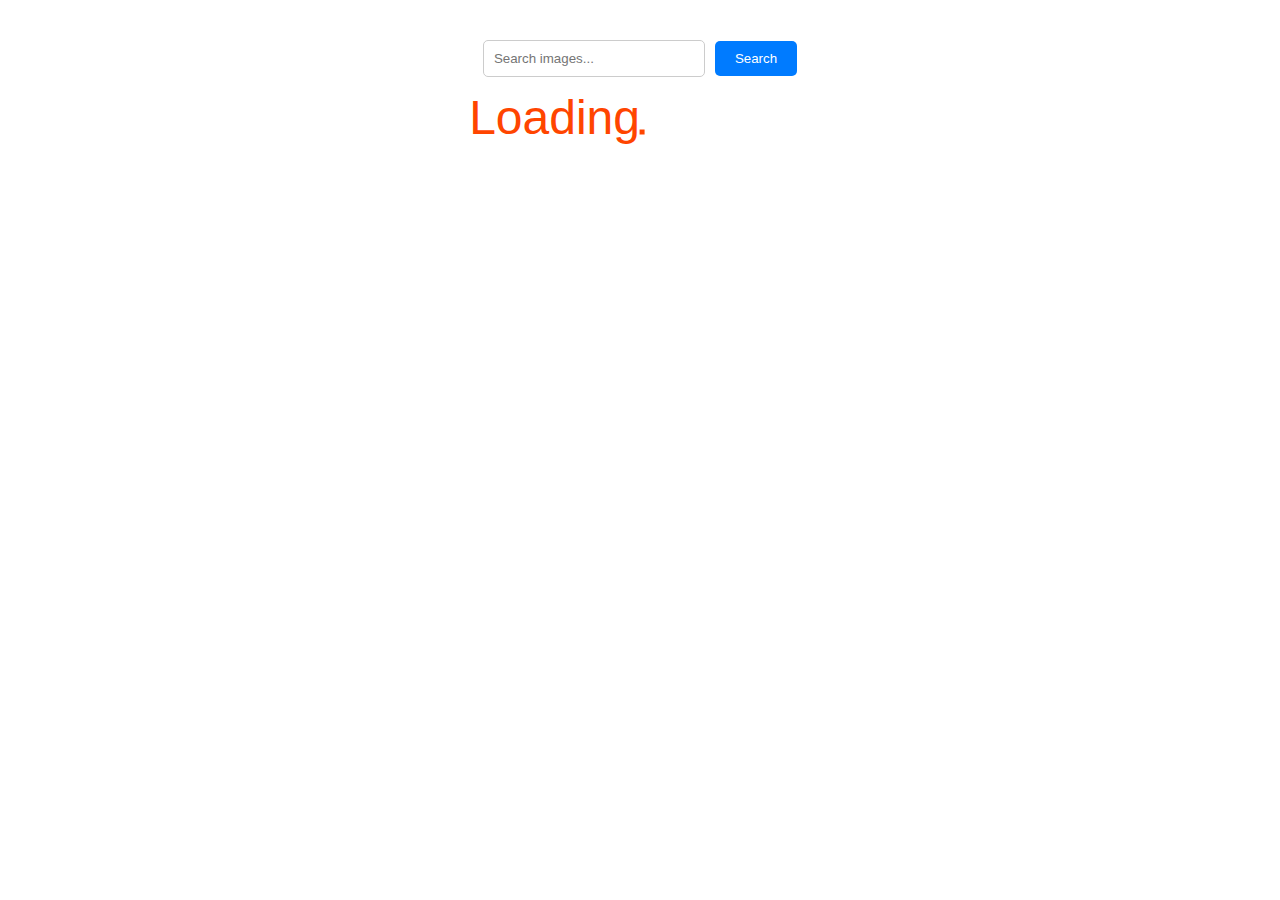
<file: src/index.html>
<!DOCTYPE html>
<html lang="en">
  <head>
    <meta charset="UTF-8" />
    <link rel="icon" type="image/svg+xml" href="/favicon.svg" />
    <meta name="viewport" content="width=device-width, initial-scale=1.0" />
    <title>Vanilla App Template</title>
    <link rel="stylesheet" href="./css/styles.css" />
    <link rel="stylesheet" href="https://cdnjs.cloudflare.com/ajax/libs/font-awesome/6.0.0-beta3/css/all.min.css"> 
  </head>
  <body>

  <section>
    <form class="form">
    <input type="text"  placeholder="Search images..." required/>
<button type="submit" data-start>Search</button>
    </form>
   <div class="loader-div">
<span class="loader" id="loader">Loading</span>
   </div>
   <div class="gallery">
    <ul class="list"></ul>
   </div>
   <div class="div-load-btn"><button type="button" class="load-btn">Load More</button></div>
<div id="toastBox"></div>
  </section>

  <script type="module" src="./js/pixabay-api.js"></script>
  <script type="module" src="./js/render-functions.js"></script>
  <script type="module" src="./main.js"></script>
  </body>
</html>
</file>
<file: src/css/styles.css>
/**
  |============================
  | include css partials with
  | default @import url()
  |============================
*/
@import url('./reset.css');
@import url('./vite-promo.css');
@import url('./header.css');






input[type="text"] {
  padding: 10px;
  border: 1px solid #ccc;
  border-radius: 5px;
  width: 200px;
}

/* Hover state */
input[type="text"]:hover {
  border-color: #666;
}

/* Active (focused) state */
input[type="text"]:focus {
  border-color: #007bff;
  box-shadow: 0 0 5px rgba(0, 123, 255, 0.5);
}

/* Disabled state */
input[type="text"]:disabled {
  background-color: #f0f0f0;
  color: #999;
  cursor: not-allowed;
}

/* Normal state */
button {
  padding: 10px 20px;
  background-color: #007bff;
  color: #fff;
  border: none;
  border-radius: 5px;
  cursor: pointer;
  transition: border-color 250ms cubic-bezier(0.4, 0, 0.2, 1);
  margin-left: 10px;
}

/* Hover state */
button:hover {
  background-color: #6C8CEF;
}

/* Disabled state */
button:disabled {
  background-color: #ccc;
  color: #999;
  cursor: not-allowed;
}

.form{
  display: flex;
  justify-content: center;
  align-items: center;
  margin-bottom: 40px;
  margin-top: 40px;
 
}

.gallery{
  display: flex;
  flex-wrap: wrap;
  gap: 20px;
  margin-bottom: 40px;
}
  
  .list{
      list-style-type: none;
      margin: 0;
      padding: 0;
      width: calc((100% - 20px * 3) / 4);      
      width: 360px;  
      height: 300px;   
      height: 100%;  
      background-color: white;
      box-sizing: border-box;
      margin: 0;
      padding: 0;
      list-style: none;
    
    
  }


  .list-item{
    border: 1px solid #151313;     
    margin-bottom: 20px; 
    border-radius: 5px;
    margin: 0;
    padding: 0;
    list-style: none;   
    width: 360px;  
    height: 300px;  
     }


  .list-image{
      width: 100%;
      max-width: 360px;
      height: auto;
      max-height: 200px;
      min-height: 200px;
         display: block;
      object-fit: cover; 
      
    }

    .image-details{
      display: flex;
      justify-content: space-evenly;
      align-items: center;
      padding: 25px;
      min-height: 40px;
          }

.span{
  font-size: 16px;
  font-weight: bold;
  color: #333;
  text-align: center;
  line-height: 1.5;
  letter-spacing: 1px;
  word-spacing: 2px;
}

.span-link{
  display: flex;
  justify-content: center;
  align-items: center;
}


/* Toast Box */

#toastBox{
  position:fixed;
  bottom: 0px;
  right: 30px;
  display: flex;
  align-items: flex-end;
 flex-direction: column;
 overflow: hidden;
 padding: 20px;
}

.toast{
  position: relative;
  width: 360px;
  height: 62px;
  color: rgb(0, 0, 0);
  font-weight: 500;
  margin: 15px 0;
  box-shadow: 0 0 20px rgba(0, 0, 0, 0.3);
  display: flex;
  align-items: center;
  border-radius: 8px;
  background-color: rgb(244, 207, 247);
}

.toast i{
  margin: 0 20px;
  font-size: 35px;
  color: red;
 
}


.toast::after{
  content: "";
  position: absolute;
  left: 0;
  bottom: 0;
  width: 100%;
  height: 5px;
  background: red;
  animation: anim 3s linear forwards;
}

@keyframes anim{
  100%{
    width: 0;
  }
}


/* Loader */


/* .loader-div{
  position: fixed;
  top: 50%;
  left: 50%;
  transform: translate(-50%, -50%);
} */
.loader-div{
  text-align: center;
}


.loader { 
  color: orangered;
  display: inline-block;  
  position: relative;
  font-size: 48px;
  font-family: Arial, Helvetica, sans-serif;
  box-sizing: border-box;
  transform: translate(-50%, -50%);
}
.loader::after {
  content: '';  
  width: 5px;
  height: 5px;
  background: currentColor;
  position: absolute;
  bottom: 10px;
  right: -5px;
  box-sizing: border-box;
  animation: animloader 1s linear infinite;
}

@keyframes animloader {
  0% {
    box-shadow: 10px 0 rgba(255, 255, 255, 0), 20px 0 rgba(255, 255, 255, 0);
  }
  50% {
    box-shadow: 10px 0 white, 20px 0 rgba(255, 255, 255, 0);
  }
  100% {
    box-shadow: 10px 0 white, 20px 0 white;
  }
}



.div-load-btn{
  display: flex;
  justify-content: center;
  align-items: center;
  margin-bottom: 40px;
}

.load-btn{
  display: none;
 }

.load-btn:disabled {
  background-color: #ccc;
  color: #999;
  cursor: not-allowed;
}
</file>
